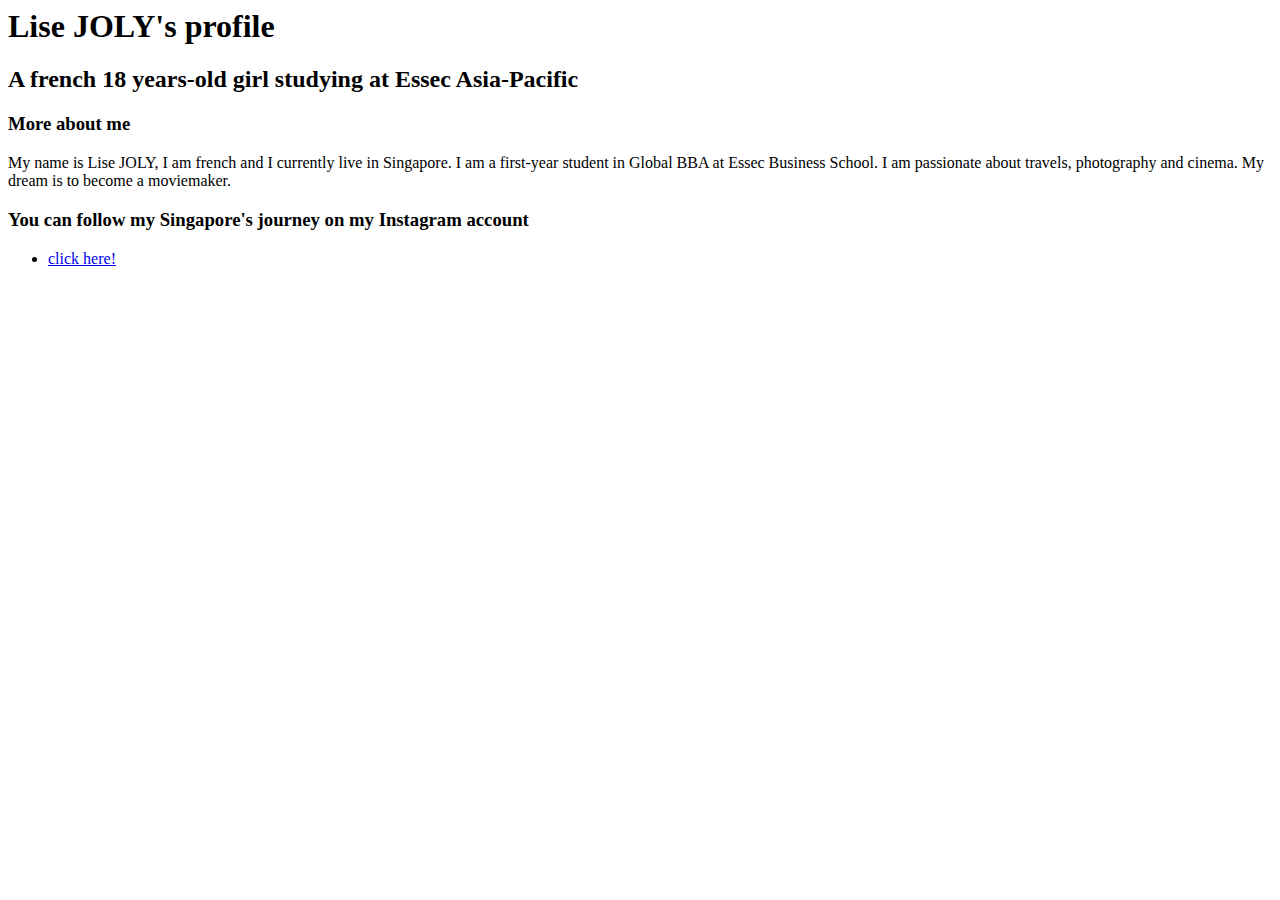
<file: index.html>
<html>

     <head>
       <title>Lise JOLY's profile</title>
       <meta name="description" content="This is the profile of Lise">
       <meta charset="UTF-8">
     </head>

     <body>

  
     <h1>Lise JOLY's profile</h1>
     <h2>A french 18 years-old girl studying at Essec Asia-Pacific</h2>

     </body>

      <h3>More about me</h3>
      <p>
      My name is Lise JOLY, I am french and I currently live in Singapore. I am a first-year student in Global BBA at Essec Business School. I am passionate about travels, photography and cinema. My dream is to become a moviemaker. 
      </p>


      <h3>You can follow my Singapore's journey on my Instagram account</h3>

      <ul>
          <li>
               <a href="https://www.instagram.com/lisjoly/?hl=fr">click here!</a>
      </ul>
</file>
